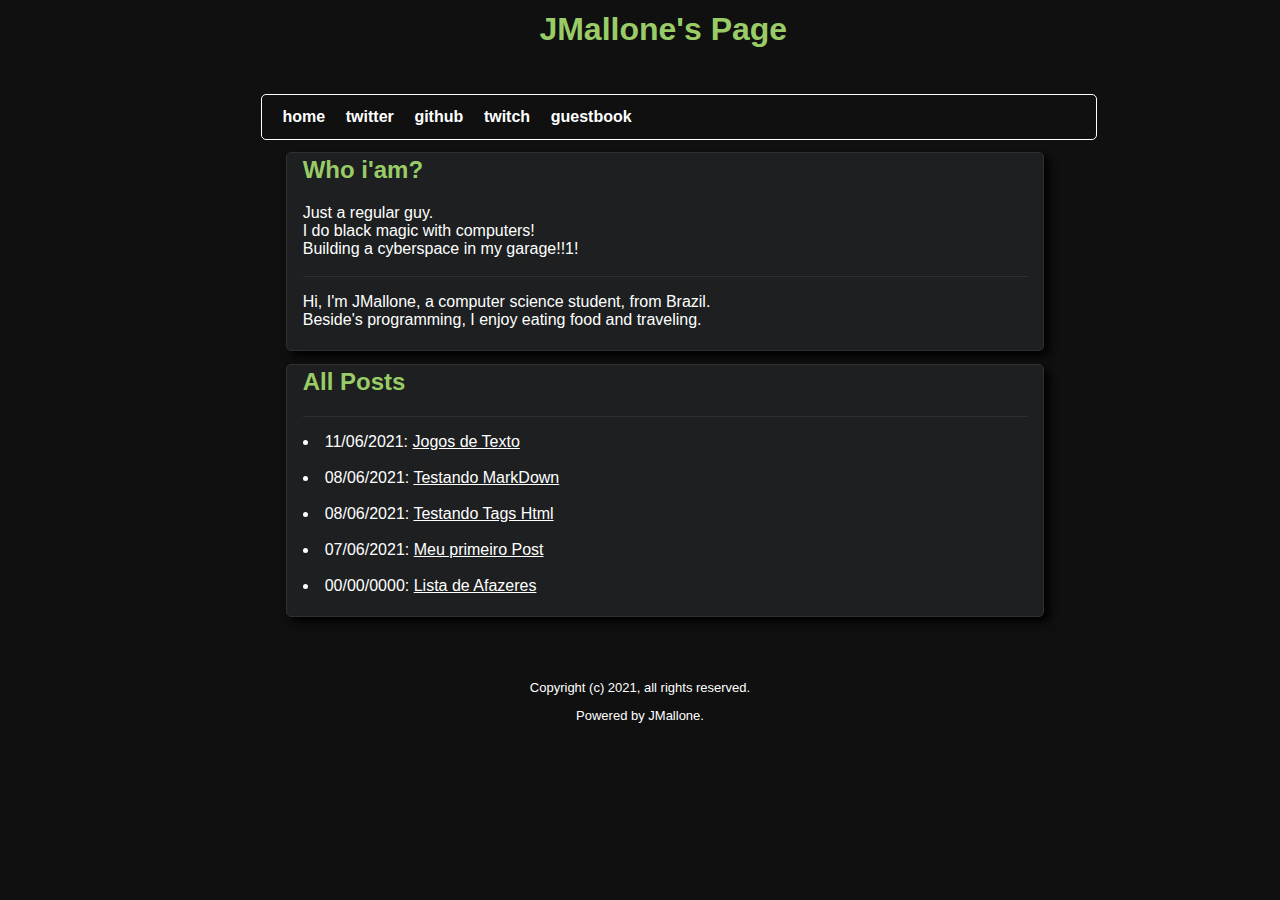
<file: site/index.html>
<html>
<head>
<meta content="text/html; charset=utf-8" http-equiv="Content-Type"/>
<link href="favicon-32x32.png" rel="icon" sizes="32x32" type="image/png"/>
<link href="favicon-16x16.png" rel="icon" sizes="16x16" type="image/png"/>
<link href="estilo.css" rel="stylesheet"/>
<title>JMallone's Page </title>
</head>
<body>
<table align="center">
<tr>
<td class="style1" style="width: 51px"> </td>
<td class="style1" style="width: 655px">
<h1 class="title"> JMallone's Page </h1>
<td class="style1"> </td>
</td></tr>
<tr>
<td class="style1" style="width: 51px"> </td>
<td class="style1" style="width: 655px"> </td>
<td class="style1"> </td>
</tr>
</table>
<div id="menu">
<a href="https://jmallone.neocities.org/index.html">home</a> <a href="https://twitter.com/jmallone2">twitter</a> <a href="https://github.com/Jmallone">github</a> <a href="https://www.twitch.tv/jmallone01">twitch</a> <a href="http://users3.smartgb.com/g/g.php?a=s&amp;i=g36-32259-94">guestbook</a> </div>
<table align="center" id="post">
<tr>
<td>
<div id="breadcrumbs">
<h2 class="title">Who i'am?</h2>
<div id="about">Just a regular guy. <br/>I do black magic with computers! <br/>Building a cyberspace in my garage!!1! <br/><br/></div>
<div class="separador"> </div>
<p><div id="about-2">Hi, I'm JMallone, a computer science student, from Brazil. <br/>Beside's programming, I enjoy eating food and traveling. <br/><br/></div>
</p></div>
</td>
</tr>
</table>
<table align="center" id="post">
<tr>
<td>
<div id="breadcrumbs">
<h2 class="title">All Posts</h2>
<div class="separador"> </div>
<p>
<div id="allPosts"><li>11/06/2021: <a href="pages/JogosTextos.html">Jogos de Texto</a></li><br/><li>08/06/2021: <a href="pages/Testando-MarkDown.html">Testando MarkDown</a></li><br/><li>08/06/2021: <a href="pages/Testando-Html.html">Testando Tags Html</a></li><br/><li>07/06/2021: <a href="pages/Hello-World.html">Meu primeiro Post</a></li><br/><li>00/00/0000: <a href="pages/To-Do.html">Lista de Afazeres</a></li><br/></div>
<p>
</p></p></div>
</td>
</tr>
</table>
<div id="footbar">
 Copyright (c) 2021, all rights reserved.
<p>Powered by JMallone.
</p></div>
</body>
</html>
</file>
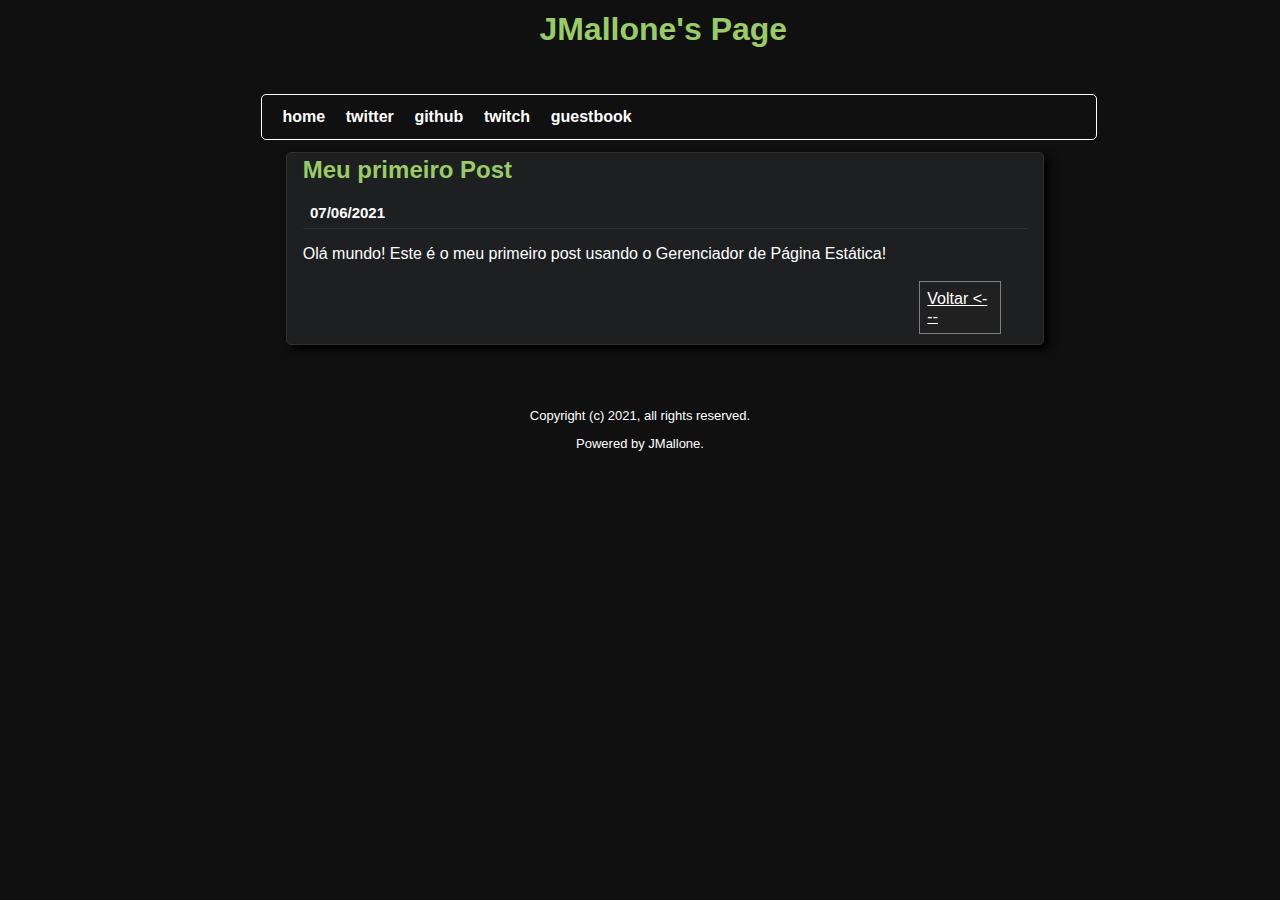
<file: site/pages/Hello-World.html>
<html>
<head>
<meta content="text/html; charset=utf-8" http-equiv="Content-Type"/>
<link href="../favicon-32x32.png" rel="icon" sizes="32x32" type="image/png"/>
<link href="../favicon-16x16.png" rel="icon" sizes="16x16" type="image/png"/>
<link href="../estilo.css" rel="stylesheet"/>
<title>JMallone's Page</title>
</head>
<body>
<table align="center">
<tr>
<td class="style1" style="width: 51px"> </td>
<td class="style1" style="width: 655px">
<h1 class="title">JMallone's Page</h1>
<td class="style1"> </td>
</td></tr>
<tr>
<td class="style1" style="width: 51px"> </td>
<td class="style1" style="width: 655px"> </td>
<td class="style1"> </td>
</tr>
</table>
<div id="menu">
<a href="https://jmallone.neocities.org/index.html">home</a> <a href="https://twitter.com/jmallone2">twitter</a> <a href="https://github.com/Jmallone">github</a> <a href="https://www.twitch.tv/jmallone01">twitch</a> <a href="http://users3.smartgb.com/g/g.php?a=s&amp;i=g36-32259-94">guestbook</a> </div>
<table align="center" id="post">
<tr>
<td>
<div id="breadcrumbs">
<h2 class="title">Meu primeiro Post</h2>
<div class="data">07/06/2021</div>
<div class="separador"> </div>
<p><div id="conteudo">Olá mundo! Este é o meu primeiro post usando o Gerenciador de Página Estática! <br/><br/></div>
<div class="lermais"><a href="../index.html"> Voltar &lt;---</a> </div>
</p></div>
</td>
</tr>
</table>
<div id="footbar">
 Copyright (c) 2021, all rights reserved.
<p>Powered by JMallone.
</p></div>
</body>
</html>
</file>
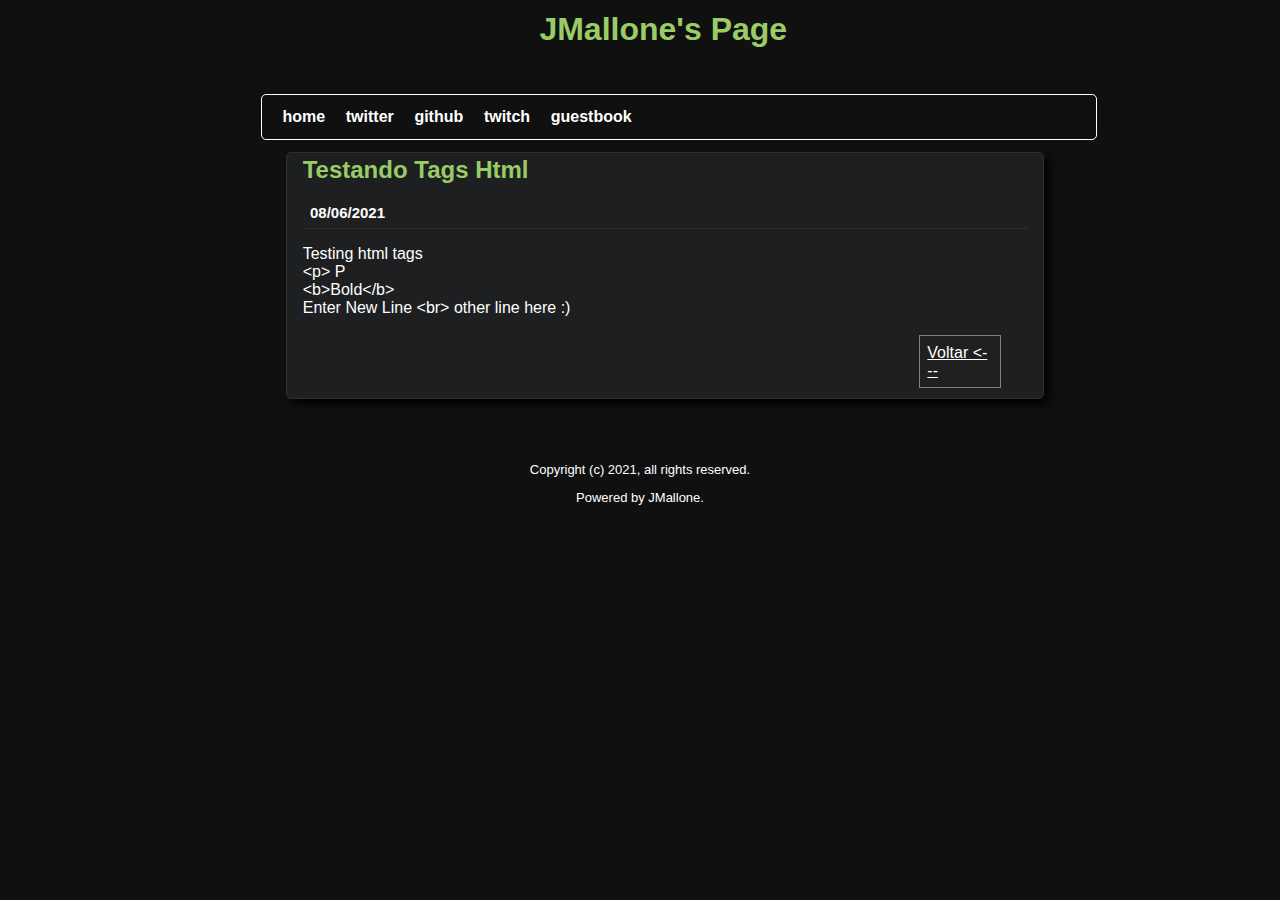
<file: site/pages/Testando-Html.html>
<html>
<head>
<meta content="text/html; charset=utf-8" http-equiv="Content-Type"/>
<link href="../favicon-32x32.png" rel="icon" sizes="32x32" type="image/png"/>
<link href="../favicon-16x16.png" rel="icon" sizes="16x16" type="image/png"/>
<link href="../estilo.css" rel="stylesheet"/>
<title>JMallone's Page</title>
</head>
<body>
<table align="center">
<tr>
<td class="style1" style="width: 51px"> </td>
<td class="style1" style="width: 655px">
<h1 class="title">JMallone's Page</h1>
<td class="style1"> </td>
</td></tr>
<tr>
<td class="style1" style="width: 51px"> </td>
<td class="style1" style="width: 655px"> </td>
<td class="style1"> </td>
</tr>
</table>
<div id="menu">
<a href="https://jmallone.neocities.org/index.html">home</a> <a href="https://twitter.com/jmallone2">twitter</a> <a href="https://github.com/Jmallone">github</a> <a href="https://www.twitch.tv/jmallone01">twitch</a> <a href="http://users3.smartgb.com/g/g.php?a=s&amp;i=g36-32259-94">guestbook</a> </div>
<table align="center" id="post">
<tr>
<td>
<div id="breadcrumbs">
<h2 class="title">Testando Tags Html</h2>
<div class="data">08/06/2021</div>
<div class="separador"> </div>
<p><div id="conteudo">Testing html tags <br/>&lt;p&gt; P <br/>&lt;b&gt;Bold&lt;/b&gt; <br/>Enter New Line &lt;br&gt; other line here :) <br/><br/></div>
<div class="lermais"><a href="../index.html"> Voltar &lt;---</a> </div>
</p></div>
</td>
</tr>
</table>
<div id="footbar">
 Copyright (c) 2021, all rights reserved.
<p>Powered by JMallone.
</p></div>
</body>
</html>
</file>
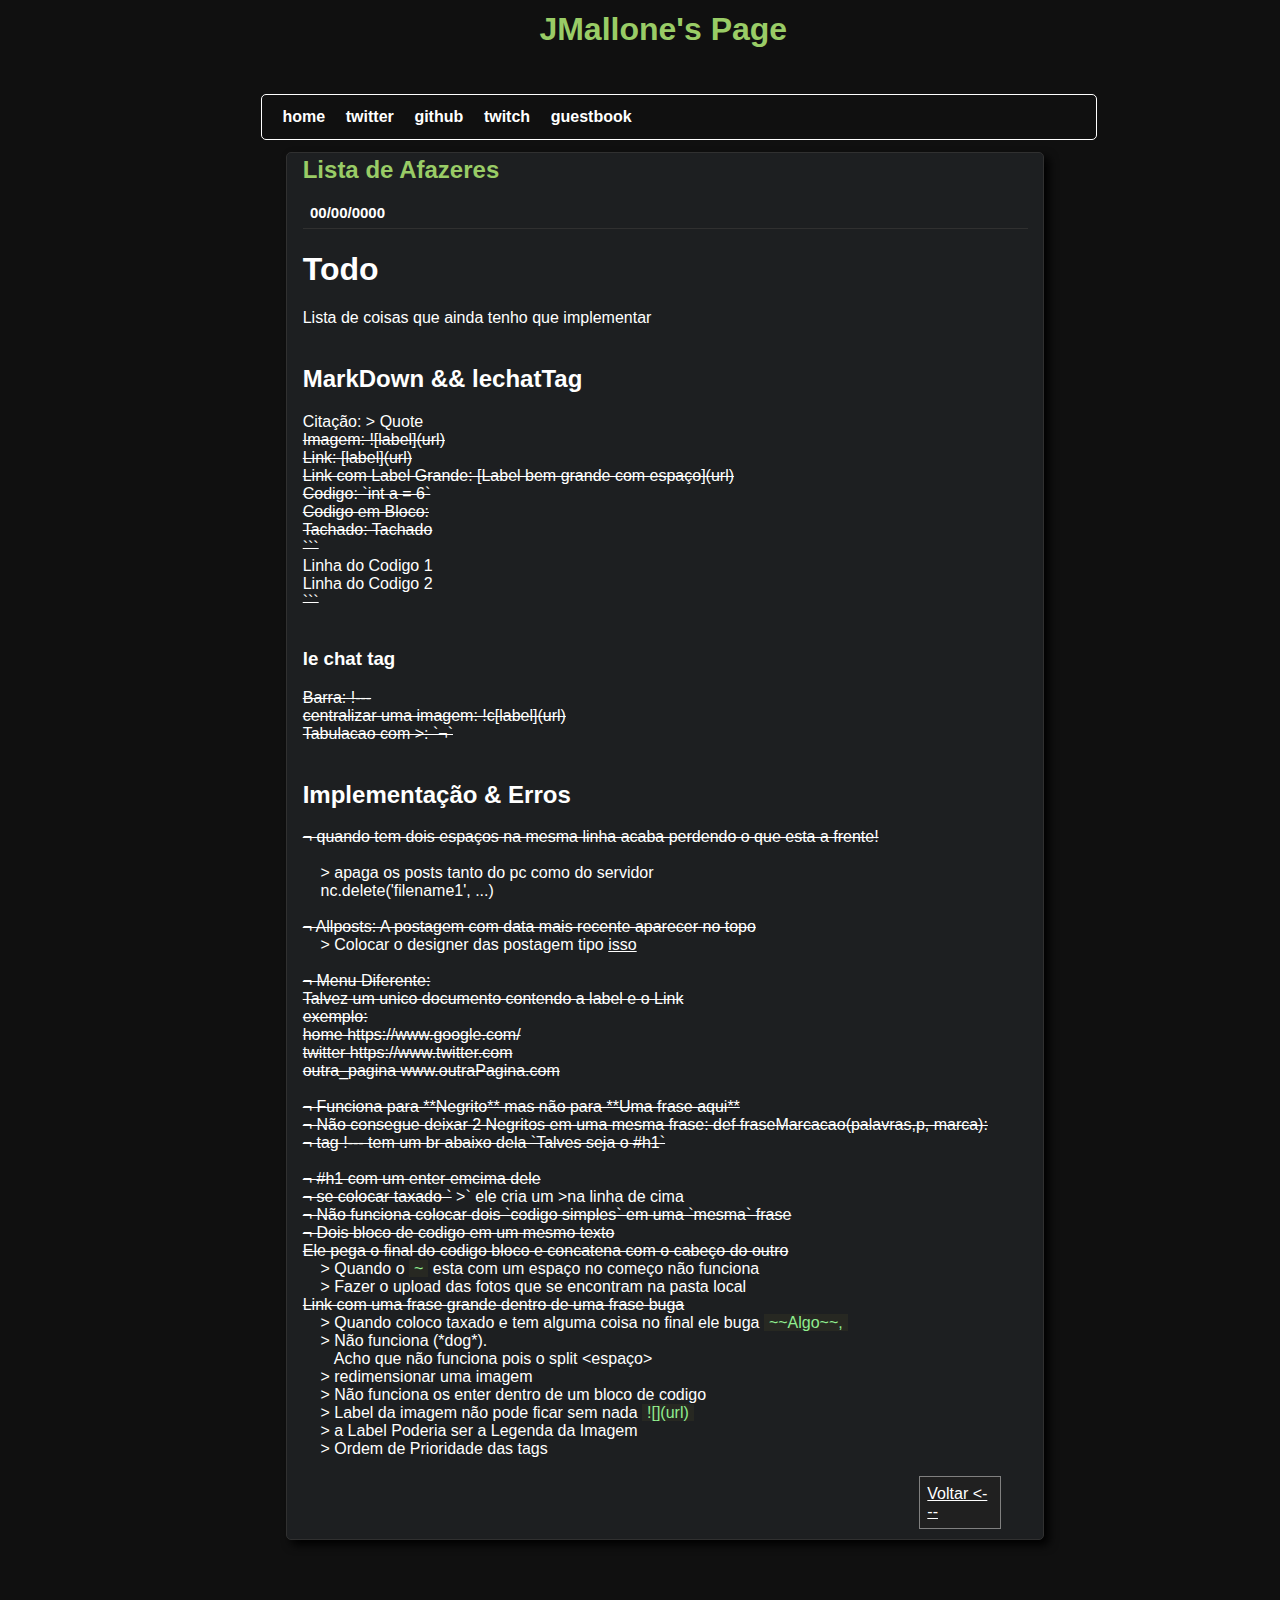
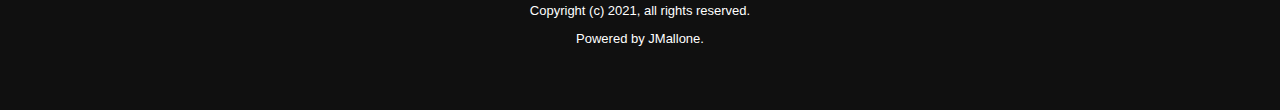
<file: site/pages/To-Do.html>
<html>
<head>
<meta content="text/html; charset=utf-8" http-equiv="Content-Type"/>
<link href="../favicon-32x32.png" rel="icon" sizes="32x32" type="image/png"/>
<link href="../favicon-16x16.png" rel="icon" sizes="16x16" type="image/png"/>
<link href="../estilo.css" rel="stylesheet"/>
<title>JMallone's Page</title>
</head>
<body>
<table align="center">
<tr>
<td class="style1" style="width: 51px"> </td>
<td class="style1" style="width: 655px">
<h1 class="title">JMallone's Page</h1>
<td class="style1"> </td>
</td></tr>
<tr>
<td class="style1" style="width: 51px"> </td>
<td class="style1" style="width: 655px"> </td>
<td class="style1"> </td>
</tr>
</table>
<div id="menu">
<a href="https://jmallone.neocities.org/index.html">home</a> <a href="https://twitter.com/jmallone2">twitter</a> <a href="https://github.com/Jmallone">github</a> <a href="https://www.twitch.tv/jmallone01">twitch</a> <a href="http://users3.smartgb.com/g/g.php?a=s&amp;i=g36-32259-94">guestbook</a> </div>
<table align="center" id="post">
<tr>
<td>
<div id="breadcrumbs">
<h2 class="title">Lista de Afazeres</h2>
<div class="data">00/00/0000</div>
<div class="separador"> </div>
<p><div id="conteudo"><h1>Todo</h1> Lista de coisas que ainda tenho que implementar <br/><br/><h2>MarkDown &amp;&amp; lechatTag</h2> Citação: &gt; Quote <br/><s>Imagem: ![label](url)</s> <br/><s>Link: [label](url)</s> <br/><s>Link com Label Grande: [Label bem grande com espaço](url) </s> <br/><s>Codigo: `int a = 6`</s> <br/><s>Codigo em Bloco: </s> <br/><s>Tachado: Tachado</s> <s></s> <br/><s>```</s> <br/>Linha do Codigo 1 <br/>Linha do Codigo 2 <br/><s>```</s> <br/><br/><h3> le chat tag</h3> <s>Barra: !--- </s> <br/><s>centralizar uma imagem: !c[label](url)</s> <br/><s>Tabulacao com &gt;: `¬`</s> <br/><br/><h2>Implementação &amp; Erros</h2> <s>¬ quando tem dois espaços na mesma linha acaba perdendo o que esta a frente!</s> <br/><br/>    &gt; apaga os posts tanto do pc como do servidor <br/>    nc.delete('filename1', ...) <br/><br/><s>¬ Allposts: A postagem com data mais recente aparecer no topo</s> <br/>    &gt; Colocar o designer das postagem tipo <a href="https://parasurv.neocities.org/linux.html">isso</a> <br/><br/><s>¬ Menu Diferente:</s> <br/><s>Talvez um unico documento contendo a label e o Link</s> <br/><s>exemplo:</s> <br/><s>home https://www.google.com/</s> <br/><s>twitter https://www.twitter.com</s> <br/><s>outra_pagina www.outraPagina.com</s> <br/><br/><s>¬ Funciona para **Negrito** mas não para **Uma frase aqui**</s> <br/><s>¬ Não consegue deixar 2 Negritos em uma mesma frase: def fraseMarcacao(palavras,p, marca):</s> <br/><s>¬ tag !--- tem um br abaixo dela `Talves seja o #h1`</s> <br/><br/><s>¬ #h1 com um enter emcima dele </s> <br/><s>¬ se colocar taxado `</s> &gt;` ele cria um &gt;na linha de cima <s></s> <br/><s>¬ Não funciona colocar dois `codigo simples` em uma `mesma` frase</s> <br/><s>¬ Dois bloco de codigo em um mesmo texto</s> <br/><s>Ele pega o final do codigo bloco e concatena com o cabeço do outro</s> <br/>    &gt; Quando o <span class="codigo_single">~</span> esta com um espaço no começo não funciona <br/>    &gt; Fazer o upload das fotos que se encontram na pasta local <br/><s>Link com uma frase grande dentro de uma frase buga</s> <br/>    &gt; Quando coloco taxado e tem alguma coisa no final ele buga <span class="codigo_single">~~Algo~~,</span> <br/>    &gt; Não funciona (*dog*). <br/>       Acho que não funciona pois o split &lt;espaço&gt; <br/>    &gt; redimensionar uma imagem <br/>    &gt; Não funciona os enter dentro de um bloco de codigo <br/>    &gt; Label da imagem não pode ficar sem nada <span class="codigo_single">![](url)</span> <br/>    &gt; a Label Poderia ser a Legenda da Imagem <br/>    &gt; Ordem de Prioridade das tags  <br/><br/></div>
<div class="lermais"><a href="../index.html"> Voltar &lt;---</a> </div>
</p></div>
</td>
</tr>
</table>
<div id="footbar">
 Copyright (c) 2021, all rights reserved.
<p>Powered by JMallone.
</p></div>
</body>
</html>
</file>
<file: site/estilo.css>
body{
	background-color: #101010;
	color: white;
	font-family: "Arial";
}
.title{
	color: #99cc66;
}

#menu{
	margin-bottom: 1%;
	border: 1px solid white;
  	border-radius: 5px;
	position: relative;
	left: 20%;
	width: 64%;
	padding: 1%;
}
#menu a{
	color: white;
	text-decoration: none;	
	font-weight: bold;
	padding-right: 1%;
	padding-left: 1%;
}
#menu a:hover{
	color: #99cc66;
	text-decoration: underline;
}

#post{
	background-color: #1D1F21;
	padding-right: 1%;
	padding-left: 1%;
	margin-left: 22%;
	margin-right: 10%;
	width: 60%;
	border: 1px solid #303030;
  	border-radius: 5px;
	margin-bottom: 1%;
	box-shadow: 5px 5px 10px black;
}
#post a{
	color: white;
	text-decoration: underline;
}

#post a:hover{
	color: #99cc66;

}

.separador{
	background-color: #303030;
	height: 1px;
}
.data{
	font-size: 15px;
	padding-bottom: 1%;
	padding-left: 1%;
	font-weight: bold;
}

.lermais{
	background-color: #202020;
	padding: 1%;
	width: 9%;
	position: relative;
	left: 85%;
	border: 1px solid gray;
	margin-bottom: 1%;
}
.lermais:hover{

	background-color: grey;
}

.code{
    font-family: Monaco, "Consolas", "Bitstream Vera Sans Mono", "Courier New", Courier, monospace !important;
    border-spacing: 0;
    border-style: none inset none inset;
    border-radius: 5px;
    margin-top: 10px;
}

.numero{
	background-color: 383830;
    /* font-weight: bold  */
    color: 75715e;
    padding-right: 5px;
    padding-left: 5px;
}

.container{
    background-color: 272822;
    /* color: f4bf75; */
    color: lightgreen;
    padding-right: 5px;
    padding-left: 10px;

}

.codigo_single{
    background-color: 272822;
    color: lightgreen;
    padding-right: 5px;
    padding-left: 5px;
   
}

#footbar{
	margin: 5%;
	text-align: center;
	font-size: small
}
.style1 {
	text-align: center;
}


#breadcrumbs{
}
</file>
